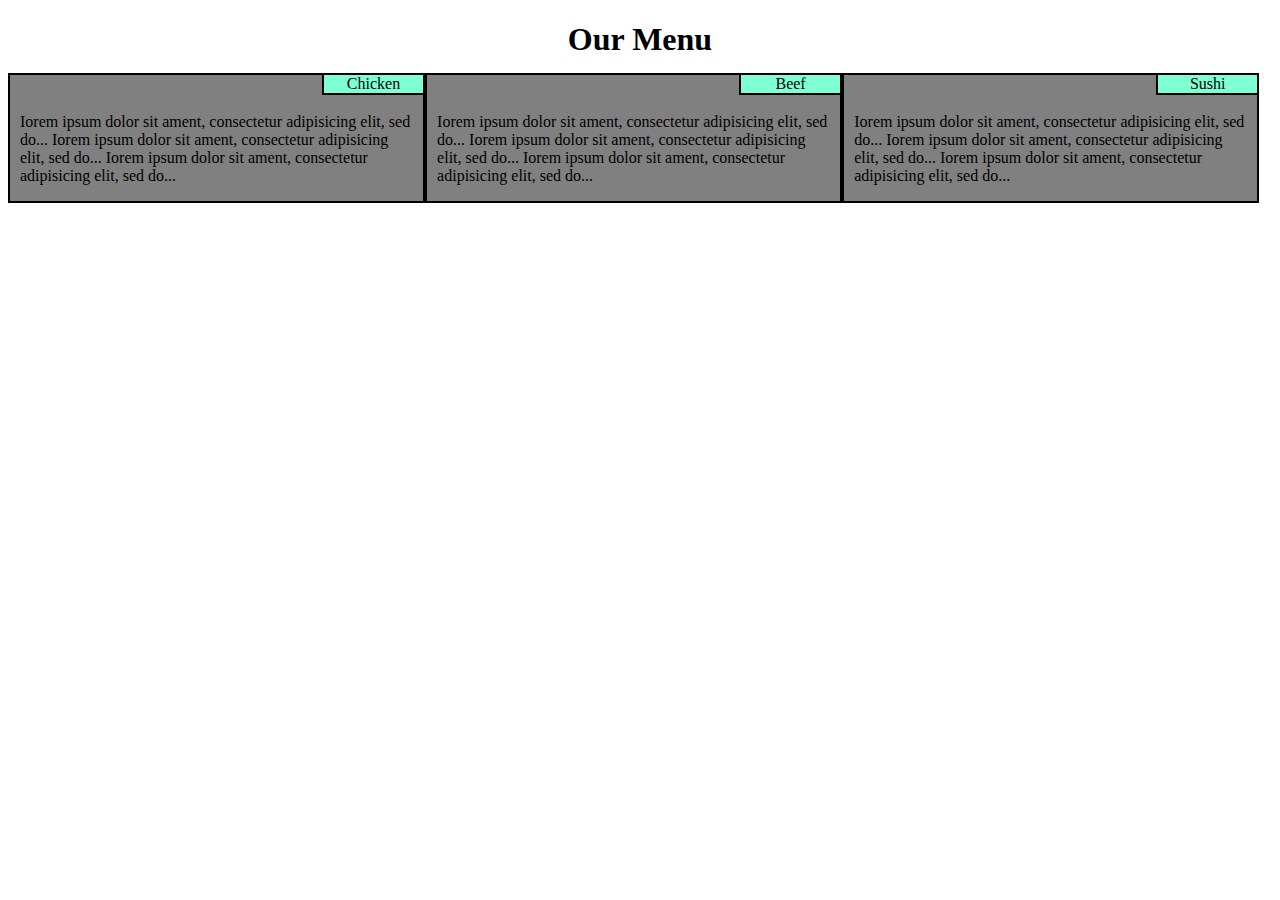
<file: test/Sol2/index.html>
<!DOCTYPE html>
<html lang="en">
<head>
    <meta charset="UTF-8">
    <meta http-equiv="X-UA-Compatible" content="IE=edge">
    <meta name="viewport" content="width=device-width, initial-scale=1.0">
    <link rel = "stylesheet" href = "css/style.css">
    <title>Document</title>
</head>
<body>
    <h1>Our Menu</h1>
    <div class = "row">
        <div class = "col-lg-4 col-md-6 col-sm-12">
            <div id = "first">
                Chicken
            </div>
            <p>
                Iorem ipsum dolor sit ament, consectetur adipisicing elit, sed do...
                Iorem ipsum dolor sit ament, consectetur adipisicing elit, sed do...
                Iorem ipsum dolor sit ament, consectetur adipisicing elit, sed do...
            </p>
        </div>
        <div class = "col-lg-4 col-md-6 col-sm-12">
            <div id = "second">
                Beef
            </div>
            <p>
                Iorem ipsum dolor sit ament, consectetur adipisicing elit, sed do...
                Iorem ipsum dolor sit ament, consectetur adipisicing elit, sed do...
                Iorem ipsum dolor sit ament, consectetur adipisicing elit, sed do...
            </p>
        </div>
        <div class = "col-lg-4 col-md-12 col-sm-12">
            <div id = "third">
                Sushi
            </div>
            <p>
                Iorem ipsum dolor sit ament, consectetur adipisicing elit, sed do...
                Iorem ipsum dolor sit ament, consectetur adipisicing elit, sed do...
                Iorem ipsum dolor sit ament, consectetur adipisicing elit, sed do...
            </p>
        </div>
    </div>
</body>
</html>
</file>
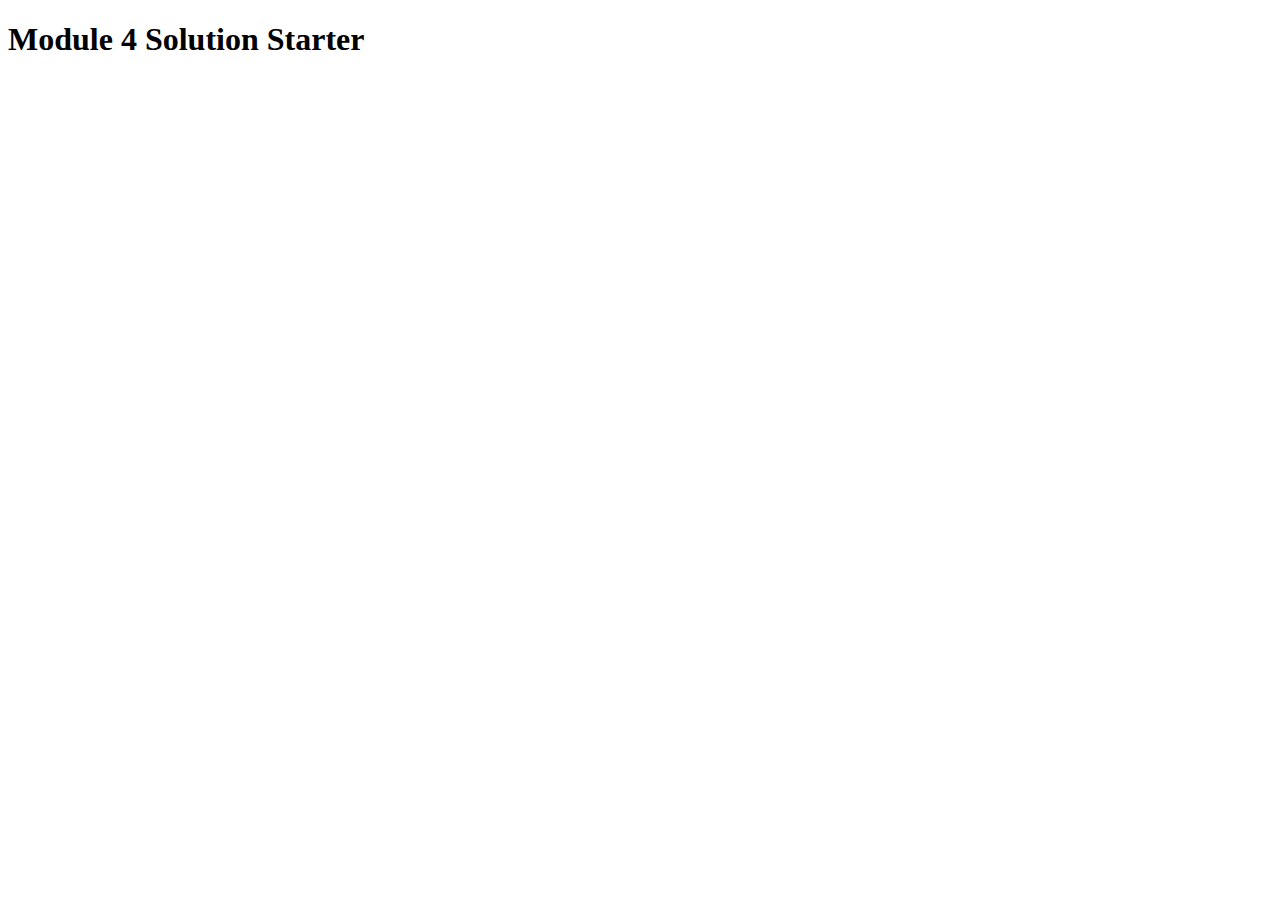
<file: test/Sol4/index.html>
<!DOCTYPE html>
<html>
<head>
  <meta charset="utf-8">
  <title>Module 4 Solution Starter</title>
  <script>
    var names = []; // DO NOT REMOVE
  </script>
  <script src="SpeakHello.js"></script>
  <script src="SpeakGoodBye.js"></script>
  <script src="script.js"></script>
</head>
<body>
  <h1>Module 4 Solution Starter</h1>
</body>
</html>
</file>
<file: test/Sol2/css/style.css>
*{
    box-sizing: border-box;
}

h1 {
    text-align: center;
    margin-bottom: 15px;
}

p {
    float: right;
    margin-left:10px;
    margin-right:10px;
}

.col-lg-4, .col-md-6, .col-md-12, .col-sm-12{
    background-color: grey;
    border: 2px solid black;
    float: left;
}

#first, #second, #third{
    text-align: center;
    float: right;
    background-color: aquamarine;
    border: 2px solid black;
    width: 25%;
    position: relative;
    left: 2px;
    bottom: 2px;
    padding-left: 10px;
    padding-right: 10px;
}

@media(min-width: 992px){
    .col-lg-4{
        width: 33%;
    }
}

@media(min-width: 768px) and (max-width: 991px){
    .col-md-6{
        width: 50%;
    }
    .col-md-12{
        width: 100%;
    }
}

@media(max-width: 767px){
    .col-sm-12{
        width: 100%;
    }
}
</file>
